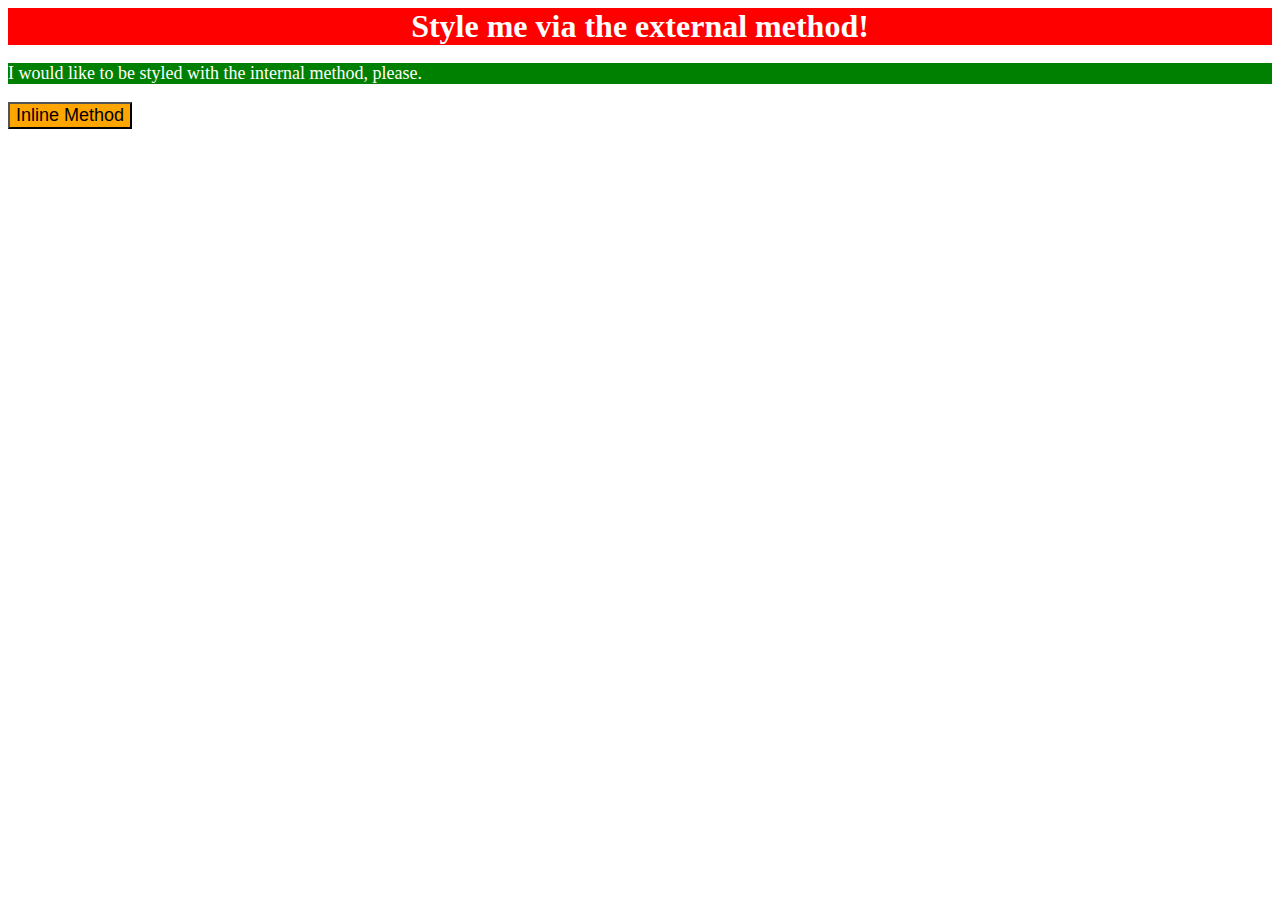
<file: foundations/01-css-methods/index.html>
<!DOCTYPE html>
<html lang="en">
  <head>
    <link rel="stylesheet" href="stylesheet.css">
    <meta charset="UTF-8">
    <meta http-equiv="X-UA-Compatible" content="IE=edge">
    <meta name="viewport" content="width=device-width, initial-scale=1.0">
    <title>Methods for Adding CSS</title>
    <style>
      p {
        background-color: green;
        color: white;
        font-size: 18px;
      }
    </style>
  </head>
  <body>
    <div>Style me via the external method!</div>
    <p>I would like to be styled with the internal method, please.</p>
    <button style="background-color: orange; font-size: 18px;">Inline Method</button>
  </body>
</html>
</file>
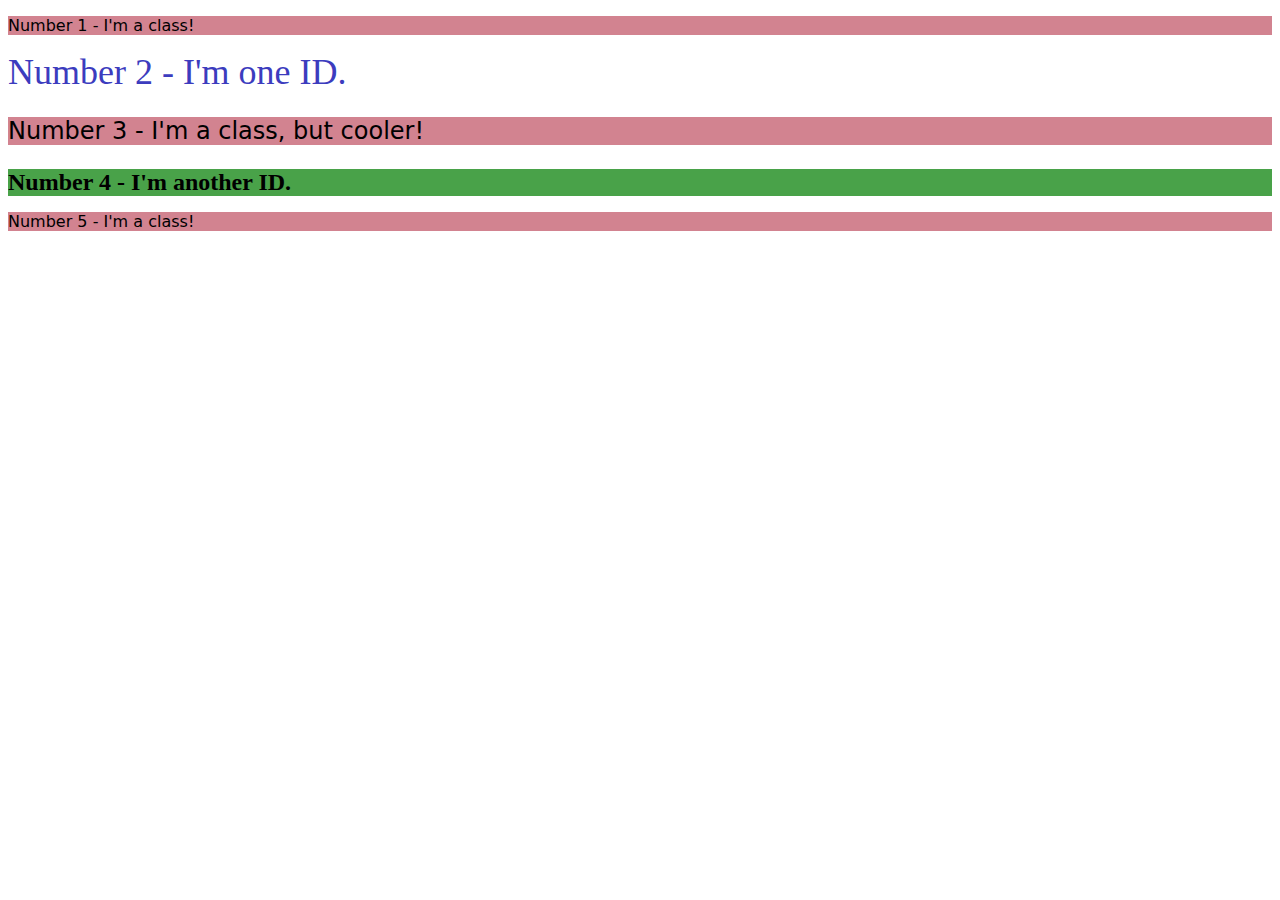
<file: foundations/02-class-id-selectors/index.html>
<!DOCTYPE html>
<html lang="en">
  <head>
    <meta charset="UTF-8">
    <meta http-equiv="X-UA-Compatible" content="IE=edge">
    <meta name="viewport" content="width=device-width, initial-scale=1.0">
    <title>Class and ID Selectors</title>
    <link rel="stylesheet" href="style.css">
  </head>
  <body>
    <p class="odd">Number 1 - I'm a class!</p>
    <div id="two2">Number 2 - I'm one ID.</div>
    <p class="odd odd-but-cooler">Number 3 - I'm a class, but cooler!</p>
    <div id="four">Number 4 - I'm another ID.</div>
    <p class="odd">Number 5 - I'm a class!</p>
  </body>
</html>
</file>
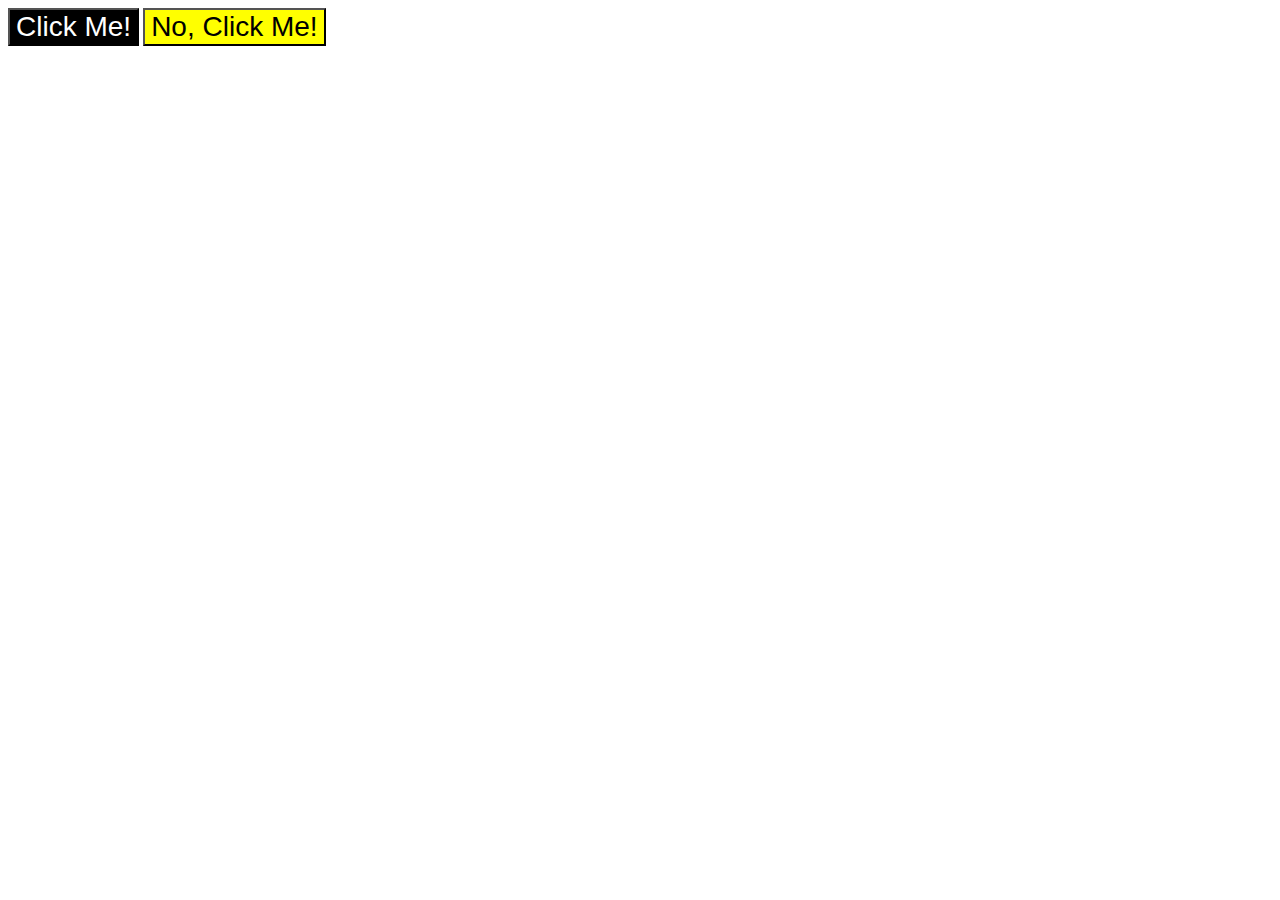
<file: foundations/03-grouping-selectors/index.html>
<!DOCTYPE html>
<html lang="en">
  <head>
    <meta charset="UTF-8">
    <meta http-equiv="X-UA-Compatible" content="IE=edge">
    <meta name="viewport" content="width=device-width, initial-scale=1.0">
    <title>Grouping Selectors</title>
    <link rel="stylesheet" href="style.css">
  </head>
  <body>
    <button class="first">Click Me!</button>
    <button class="second">No, Click Me!</button>
  </body>
</html>
</file>
<file: foundations/01-css-methods/stylesheet.css>
div {
    color: white;
    background-color: red;
    font-size: 32px;
    text-align: center;
    font-weight: bold;
}
</file>
<file: foundations/02-class-id-selectors/style.css>
.odd {
    background-color: rgb(210, 131, 144);
    font-family: Verdana, "DejaVu Sans", sans-serif;
}

#two2 {
    color: hsl(240, 52%, 49%);
    font-size: 36px;
}

.odd-but-cooler {
    font-size: 24px;
}

#four {
    background-color: hsl(120, 38%, 46%);
    font-size: 24px;
    font-weight: bold;
}
</file>
<file: foundations/03-grouping-selectors/style.css>
.first,
.second {
    font-family: Helvetica, 'Times New Roman', sans-serif;
    font-size: 28px;
}

.first {
    background-color: black;
    color: white;
}

.second {
    background-color: yellow;
}
</file>
